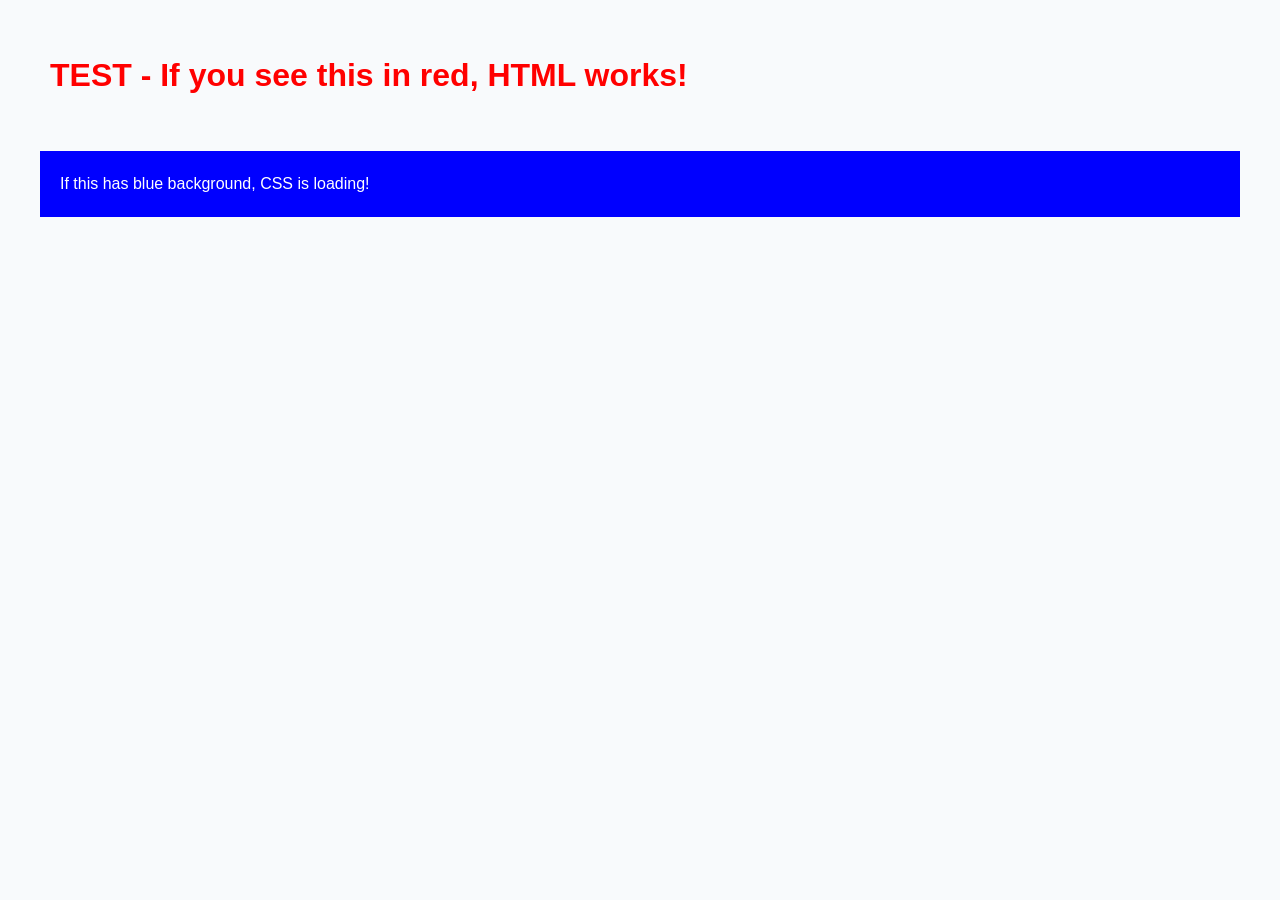
<file: test.html>
<!DOCTYPE html>
<html lang="en">
<head>
    <meta charset="UTF-8">
    <meta name="viewport" content="width=device-width, initial-scale=1.0">
    <title>Test Page</title>
    <link rel="stylesheet" href="styles.css">
</head>
<body>
    <h1 style="color: red; padding: 50px;">TEST - If you see this in red, HTML works!</h1>
    <div class="container" style="background: blue; padding: 20px; color: white;">
        <p>If this has blue background, CSS is loading!</p>
    </div>
    <script>
        alert('JavaScript is working!');
        console.log('CSS file loaded:', document.styleSheets.length);
    </script>
    <script src="script.js"></script>
</body>
</html>
</file>
<file: styles.css>
/* ========================================
   MODERN PORTFOLIO WEBSITE - CSS
   Ajay Jadhav Portfolio
   ======================================== */

/* ========== CSS VARIABLES ========== */
:root {
    --primary-color: #6366f1;
    --secondary-color: #8b5cf6;
    --accent-color: #ec4899;
    --dark-bg: #0f172a;
    --darker-bg: #020617;
    --light-bg: #f8fafc;
    --text-dark: #1e293b;
    --text-light: #cbd5e1;
    --white: #ffffff;
    --gradient-1: linear-gradient(135deg, #667eea 0%, #764ba2 100%);
    --gradient-2: linear-gradient(135deg, #f093fb 0%, #f5576c 100%);
    --gradient-3: linear-gradient(135deg, #4facfe 0%, #00f2fe 100%);
    --shadow-sm: 0 2px 4px rgba(0, 0, 0, 0.1);
    --shadow-md: 0 4px 6px rgba(0, 0, 0, 0.1);
    --shadow-lg: 0 10px 15px rgba(0, 0, 0, 0.1);
    --shadow-xl: 0 20px 25px rgba(0, 0, 0, 0.15);
    --transition: all 0.3s cubic-bezier(0.4, 0, 0.2, 1);
}

/* ========== RESET & BASE STYLES ========== */
* {
    margin: 0;
    padding: 0;
    box-sizing: border-box;
}

html {
    scroll-behavior: smooth;
    scroll-padding-top: 80px;
}

body {
    font-family: 'Poppins', sans-serif;
    line-height: 1.6;
    color: var(--text-dark);
    background: var(--light-bg);
    overflow-x: hidden;
}

body.dark-mode {
    background: var(--dark-bg);
    color: var(--text-light);
}

.container {
    max-width: 1200px;
    margin: 0 auto;
    padding: 0 20px;
}

a {
    text-decoration: none;
    color: inherit;
    transition: var(--transition);
}

img {
    max-width: 100%;
    height: auto;
    display: block;
}

/* ========== LOADING ANIMATION ========== */
.loader-wrapper {
    position: fixed;
    top: 0;
    left: 0;
    width: 100%;
    height: 100%;
    background: var(--dark-bg);
    display: flex;
    justify-content: center;
    align-items: center;
    z-index: 9999;
    transition: opacity 0.5s, visibility 0.5s;
}

.loader-wrapper.fade-out {
    opacity: 0;
    visibility: hidden;
}

.loader {
    width: 50px;
    height: 50px;
    border: 5px solid rgba(255, 255, 255, 0.1);
    border-top-color: var(--primary-color);
    border-radius: 50%;
    animation: spin 1s linear infinite;
}

@keyframes spin {
    to { transform: rotate(360deg); }
}

/* ========== NAVIGATION BAR ========== */
.navbar {
    position: fixed;
    top: 0;
    left: 0;
    width: 100%;
    background: rgba(255, 255, 255, 0.95);
    backdrop-filter: blur(10px);
    box-shadow: var(--shadow-md);
    z-index: 1000;
    transition: var(--transition);
}

body.dark-mode .navbar {
    background: rgba(15, 23, 42, 0.95);
}

.nav-content {
    display: flex;
    justify-content: space-between;
    align-items: center;
    padding: 1rem 0;
}

.logo {
    font-size: 1.5rem;
    font-weight: 700;
    background: var(--gradient-1);
    -webkit-background-clip: text;
    -webkit-text-fill-color: transparent;
    background-clip: text;
}

.nav-menu {
    display: flex;
    list-style: none;
    gap: 2rem;
}

.nav-link {
    font-weight: 500;
    position: relative;
    padding: 0.5rem 0;
}

.nav-link::after {
    content: '';
    position: absolute;
    bottom: 0;
    left: 0;
    width: 0;
    height: 2px;
    background: var(--primary-color);
    transition: width 0.3s;
}

.nav-link:hover::after,
.nav-link.active::after {
    width: 100%;
}

.nav-actions {
    display: flex;
    align-items: center;
    gap: 1rem;
}

.theme-toggle {
    background: var(--gradient-1);
    color: var(--white);
    border: none;
    width: 40px;
    height: 40px;
    border-radius: 50%;
    cursor: pointer;
    display: flex;
    align-items: center;
    justify-content: center;
    font-size: 1.2rem;
    transition: var(--transition);
}

.theme-toggle:hover {
    transform: rotate(180deg) scale(1.1);
}

.hamburger {
    display: none;
    flex-direction: column;
    gap: 5px;
    background: none;
    border: none;
    cursor: pointer;
    padding: 5px;
}

.hamburger span {
    width: 25px;
    height: 3px;
    background: var(--text-dark);
    transition: var(--transition);
    border-radius: 3px;
}

body.dark-mode .hamburger span {
    background: var(--text-light);
}

/* ========== HERO SECTION ========== */
.hero {
    min-height: 100vh;
    display: flex;
    align-items: center;
    justify-content: center;
    position: relative;
    padding: 6rem 0 4rem;
    overflow: hidden;
}

.hero-bg {
    position: absolute;
    top: 0;
    left: 0;
    width: 100%;
    height: 100%;
    background: var(--gradient-1);
    opacity: 0.1;
    z-index: -1;
}

body.dark-mode .hero-bg {
    opacity: 0.2;
}

.hero-content {
    display: grid;
    grid-template-columns: 1fr 1fr;
    gap: 4rem;
    align-items: center;
}

.hero-greeting {
    font-size: 1.2rem;
    color: var(--primary-color);
    margin-bottom: 0.5rem;
}

.hero-name {
    font-size: 3.5rem;
    font-weight: 800;
    background: var(--gradient-1);
    -webkit-background-clip: text;
    -webkit-text-fill-color: transparent;
    background-clip: text;
    margin-bottom: 1rem;
}

.hero-role {
    font-size: 1.8rem;
    font-weight: 600;
    color: var(--secondary-color);
    margin-bottom: 1.5rem;
    min-height: 50px;
}

.cursor {
    animation: blink 1s infinite;
}

@keyframes blink {
    0%, 50% { opacity: 1; }
    51%, 100% { opacity: 0; }
}

.hero-description {
    font-size: 1.1rem;
    color: var(--text-dark);
    margin-bottom: 2rem;
    line-height: 1.8;
}

body.dark-mode .hero-description {
    color: var(--text-light);
}

.hero-buttons {
    display: flex;
    gap: 1rem;
    flex-wrap: wrap;
    margin-bottom: 2rem;
}

.btn {
    padding: 0.875rem 2rem;
    border-radius: 50px;
    font-weight: 600;
    display: inline-flex;
    align-items: center;
    gap: 0.5rem;
    cursor: pointer;
    border: none;
    transition: var(--transition);
    font-size: 1rem;
}

.btn-primary {
    background: var(--gradient-1);
    color: var(--white);
    box-shadow: var(--shadow-lg);
}

.btn-primary:hover {
    transform: translateY(-3px);
    box-shadow: var(--shadow-xl);
}

.btn-secondary {
    background: transparent;
    color: var(--primary-color);
    border: 2px solid var(--primary-color);
}

.btn-secondary:hover {
    background: var(--primary-color);
    color: var(--white);
}

.social-links {
    display: flex;
    gap: 1rem;
}

.social-links a {
    width: 45px;
    height: 45px;
    border-radius: 50%;
    display: flex;
    align-items: center;
    justify-content: center;
    background: var(--gradient-1);
    color: var(--white);
    font-size: 1.2rem;
    transition: var(--transition);
}

.social-links a:hover {
    transform: translateY(-5px) scale(1.1);
    box-shadow: var(--shadow-lg);
}

.image-wrapper {
    position: relative;
    width: 100%;
    max-width: 400px;
    margin: 0 auto;
}

.image-placeholder {
    width: 350px;
    height: 350px;
    border-radius: 50%;
    background: var(--gradient-1);
    display: flex;
    align-items: center;
    justify-content: center;
    font-size: 8rem;
    color: var(--white);
    box-shadow: var(--shadow-xl);
    animation: float 3s ease-in-out infinite;
    position: relative;
}

.image-placeholder::before {
    content: '';
    position: absolute;
    inset: -10px;
    border-radius: 50%;
    background: var(--gradient-2);
    z-index: -1;
    opacity: 0.3;
    animation: pulse 2s ease-in-out infinite;
}

@keyframes float {
    0%, 100% { transform: translateY(0); }
    50% { transform: translateY(-20px); }
}

@keyframes pulse {
    0%, 100% { transform: scale(1); opacity: 0.3; }
    50% { transform: scale(1.1); opacity: 0.5; }
}

.scroll-indicator {
    position: absolute;
    bottom: 2rem;
    left: 50%;
    transform: translateX(-50%);
}

.mouse {
    width: 25px;
    height: 40px;
    border: 2px solid var(--primary-color);
    border-radius: 15px;
    position: relative;
    animation: scroll-down 2s infinite;
}

.mouse::before {
    content: '';
    position: absolute;
    top: 8px;
    left: 50%;
    transform: translateX(-50%);
    width: 4px;
    height: 8px;
    background: var(--primary-color);
    border-radius: 2px;
    animation: scroll-wheel 2s infinite;
}

@keyframes scroll-down {
    0%, 20%, 50%, 80%, 100% { transform: translateY(0); }
    40% { transform: translateY(10px); }
    60% { transform: translateY(5px); }
}

@keyframes scroll-wheel {
    0% { opacity: 1; top: 8px; }
    100% { opacity: 0; top: 20px; }
}

/* ========== SECTIONS ========== */
section {
    padding: 5rem 0;
}

.section-title {
    font-size: 2.5rem;
    font-weight: 700;
    text-align: center;
    margin-bottom: 1rem;
    background: var(--gradient-1);
    -webkit-background-clip: text;
    -webkit-text-fill-color: transparent;
    background-clip: text;
}

.section-subtitle {
    text-align: center;
    font-size: 1.1rem;
    color: var(--text-dark);
    margin-bottom: 3rem;
    opacity: 0.8;
}

body.dark-mode .section-subtitle {
    color: var(--text-light);
}

/* ========== ABOUT SECTION ========== */
.about-content {
    display: grid;
    grid-template-columns: 1fr 2fr;
    gap: 3rem;
    margin-top: 3rem;
}

.about-image-wrapper {
    position: relative;
}

.about-placeholder {
    width: 300px;
    height: 300px;
    border-radius: 20px;
    background: var(--gradient-2);
    display: flex;
    align-items: center;
    justify-content: center;
    font-size: 6rem;
    color: var(--white);
    box-shadow: var(--shadow-xl);
    transition: var(--transition);
}

.about-placeholder:hover {
    transform: scale(1.05) rotate(2deg);
}

.about-text h3 {
    font-size: 1.8rem;
    margin-bottom: 1rem;
    color: var(--secondary-color);
}

.about-text p {
    margin-bottom: 1rem;
    line-height: 1.8;
    opacity: 0.9;
}

.about-stats {
    display: grid;
    grid-template-columns: repeat(3, 1fr);
    gap: 2rem;
    margin-top: 2rem;
}

.stat-item {
    text-align: center;
    padding: 1.5rem;
    background: var(--white);
    border-radius: 15px;
    box-shadow: var(--shadow-md);
    transition: var(--transition);
}

body.dark-mode .stat-item {
    background: rgba(255, 255, 255, 0.05);
}

.stat-item:hover {
    transform: translateY(-10px);
    box-shadow: var(--shadow-xl);
}

.stat-item i {
    font-size: 2.5rem;
    background: var(--gradient-1);
    -webkit-background-clip: text;
    -webkit-text-fill-color: transparent;
    background-clip: text;
    margin-bottom: 0.5rem;
}

.stat-item h4 {
    font-size: 2rem;
    font-weight: 700;
    color: var(--primary-color);
    margin: 0.5rem 0;
}

.stat-item p {
    font-size: 0.9rem;
    opacity: 0.8;
    margin: 0;
}

/* ========== SKILLS SECTION ========== */
.skills {
    background: var(--white);
}

body.dark-mode .skills {
    background: rgba(255, 255, 255, 0.02);
}

.skills-container {
    display: grid;
    grid-template-columns: repeat(auto-fit, minmax(350px, 1fr));
    gap: 2rem;
    margin-top: 3rem;
}

.skill-category {
    background: var(--light-bg);
    padding: 2rem;
    border-radius: 20px;
    box-shadow: var(--shadow-md);
    transition: var(--transition);
}

body.dark-mode .skill-category {
    background: rgba(255, 255, 255, 0.05);
}

.skill-category:hover {
    transform: translateY(-5px);
    box-shadow: var(--shadow-xl);
}

.skill-category h3 {
    font-size: 1.3rem;
    margin-bottom: 1.5rem;
    display: flex;
    align-items: center;
    gap: 0.5rem;
    color: var(--secondary-color);
}

.skill-category h3 i {
    font-size: 1.5rem;
}

.skill-list {
    display: flex;
    flex-direction: column;
    gap: 1.5rem;
}

.skill-item {
}

.skill-info {
    display: flex;
    justify-content: space-between;
    margin-bottom: 0.5rem;
    font-weight: 600;
}

.skill-name {
    color: var(--text-dark);
}

body.dark-mode .skill-name {
    color: var(--text-light);
}

.skill-percentage {
    color: var(--primary-color);
}

.skill-bar {
    height: 10px;
    background: rgba(99, 102, 241, 0.1);
    border-radius: 10px;
    overflow: hidden;
}

.skill-progress {
    height: 100%;
    background: var(--gradient-1);
    border-radius: 10px;
    width: 0;
    transition: width 1.5s ease-out;
}

.skill-progress.animate {
    width: var(--progress, 0);
}

.tech-stack {
    margin-top: 3rem;
    text-align: center;
}

.tech-stack h3 {
    font-size: 1.8rem;
    margin-bottom: 2rem;
    color: var(--secondary-color);
}

.tech-icons {
    display: flex;
    justify-content: center;
    flex-wrap: wrap;
    gap: 2rem;
}

.tech-icon {
    width: 80px;
    height: 80px;
    border-radius: 15px;
    background: var(--white);
    display: flex;
    align-items: center;
    justify-content: center;
    font-size: 3rem;
    box-shadow: var(--shadow-md);
    transition: var(--transition);
    cursor: pointer;
}

body.dark-mode .tech-icon {
    background: rgba(255, 255, 255, 0.05);
}

.tech-icon:hover {
    transform: translateY(-10px) scale(1.1);
    box-shadow: var(--shadow-xl);
}

.tech-icon i {
    background: var(--gradient-1);
    -webkit-background-clip: text;
    -webkit-text-fill-color: transparent;
    background-clip: text;
}

/* ========== PROJECTS SECTION ========== */
.projects-grid {
    display: grid;
    grid-template-columns: repeat(auto-fit, minmax(300px, 1fr));
    gap: 2rem;
    margin-top: 3rem;
}

.project-card {
    background: var(--white);
    border-radius: 20px;
    overflow: hidden;
    box-shadow: var(--shadow-md);
    transition: var(--transition);
}

body.dark-mode .project-card {
    background: rgba(255, 255, 255, 0.05);
}

.project-card:hover {
    transform: translateY(-10px);
    box-shadow: var(--shadow-xl);
}

.project-image {
    position: relative;
    height: 200px;
    overflow: hidden;
}

.project-placeholder {
    width: 100%;
    height: 100%;
    background: var(--gradient-3);
    display: flex;
    align-items: center;
    justify-content: center;
    font-size: 4rem;
    color: var(--white);
    transition: var(--transition);
}

.project-card:hover .project-placeholder {
    transform: scale(1.1);
}

.project-overlay {
    position: absolute;
    top: 0;
    left: 0;
    width: 100%;
    height: 100%;
    background: rgba(0, 0, 0, 0.8);
    display: flex;
    align-items: center;
    justify-content: center;
    opacity: 0;
    transition: var(--transition);
}

.project-card:hover .project-overlay {
    opacity: 1;
}

.project-links {
    display: flex;
    gap: 1rem;
}

.project-link {
    width: 50px;
    height: 50px;
    border-radius: 50%;
    background: var(--white);
    display: flex;
    align-items: center;
    justify-content: center;
    font-size: 1.5rem;
    color: var(--primary-color);
    transition: var(--transition);
}

.project-link:hover {
    transform: scale(1.2);
    background: var(--primary-color);
    color: var(--white);
}

.project-content {
    padding: 1.5rem;
}

.project-content h3 {
    font-size: 1.3rem;
    margin-bottom: 0.75rem;
    color: var(--text-dark);
}

body.dark-mode .project-content h3 {
    color: var(--text-light);
}

.project-content p {
    font-size: 0.95rem;
    opacity: 0.8;
    margin-bottom: 1rem;
    line-height: 1.6;
}

.project-tech {
    display: flex;
    flex-wrap: wrap;
    gap: 0.5rem;
}

.tech-tag {
    padding: 0.25rem 0.75rem;
    background: var(--gradient-1);
    color: var(--white);
    border-radius: 20px;
    font-size: 0.75rem;
    font-weight: 600;
}

.projects-cta {
    text-align: center;
    margin-top: 3rem;
}

.projects-cta p {
    font-size: 1.2rem;
    margin-bottom: 1.5rem;
    opacity: 0.8;
}

/* ========== CONTACT SECTION ========== */
.contact {
    background: var(--white);
}

body.dark-mode .contact {
    background: rgba(255, 255, 255, 0.02);
}

.contact-content {
    display: grid;
    grid-template-columns: 1fr 1fr;
    gap: 3rem;
    margin-top: 3rem;
}

.contact-info h3 {
    font-size: 1.8rem;
    margin-bottom: 1rem;
    color: var(--secondary-color);
}

.contact-info > p {
    margin-bottom: 2rem;
    line-height: 1.8;
    opacity: 0.9;
}

.contact-details {
    display: flex;
    flex-direction: column;
    gap: 1.5rem;
}

.contact-item {
    display: flex;
    gap: 1rem;
    align-items: flex-start;
}

.contact-item i {
    font-size: 1.5rem;
    color: var(--primary-color);
    margin-top: 0.25rem;
}

.contact-item h4 {
    font-size: 1.1rem;
    margin-bottom: 0.25rem;
}

.contact-item p,
.contact-item a {
    font-size: 0.95rem;
    opacity: 0.8;
}

.contact-item a:hover {
    color: var(--primary-color);
    opacity: 1;
}

.contact-social {
    display: flex;
    gap: 1rem;
    margin-top: 0.5rem;
}

.contact-social a {
    width: 40px;
    height: 40px;
    border-radius: 50%;
    display: flex;
    align-items: center;
    justify-content: center;
    background: var(--gradient-1);
    color: var(--white);
    font-size: 1.1rem;
    transition: var(--transition);
}

.contact-social a:hover {
    transform: translateY(-5px) scale(1.1);
}

.contact-form-wrapper {
    background: var(--light-bg);
    padding: 2rem;
    border-radius: 20px;
    box-shadow: var(--shadow-md);
}

body.dark-mode .contact-form-wrapper {
    background: rgba(255, 255, 255, 0.05);
}

.form-group {
    margin-bottom: 1.5rem;
}

.form-group label {
    display: block;
    margin-bottom: 0.5rem;
    font-weight: 600;
    color: var(--text-dark);
}

body.dark-mode .form-group label {
    color: var(--text-light);
}

.form-group input,
.form-group textarea {
    width: 100%;
    padding: 0.875rem;
    border: 2px solid rgba(99, 102, 241, 0.2);
    border-radius: 10px;
    font-family: inherit;
    font-size: 1rem;
    transition: var(--transition);
    background: var(--white);
}

body.dark-mode .form-group input,
body.dark-mode .form-group textarea {
    background: rgba(255, 255, 255, 0.05);
    color: var(--text-light);
    border-color: rgba(255, 255, 255, 0.1);
}

.form-group input:focus,
.form-group textarea:focus {
    outline: none;
    border-color: var(--primary-color);
    box-shadow: 0 0 0 3px rgba(99, 102, 241, 0.1);
}

.error-message {
    display: block;
    color: #ef4444;
    font-size: 0.875rem;
    margin-top: 0.25rem;
}

.btn-submit {
    width: 100%;
    position: relative;
}

.btn-loader {
    display: none;
    width: 20px;
    height: 20px;
    border: 3px solid rgba(255, 255, 255, 0.3);
    border-top-color: var(--white);
    border-radius: 50%;
    animation: spin 1s linear infinite;
}

.btn-submit.loading .btn-text {
    opacity: 0;
}

.btn-submit.loading .btn-loader {
    display: block;
    position: absolute;
    left: 50%;
    top: 50%;
    transform: translate(-50%, -50%);
}

.form-status {
    margin-top: 1rem;
    padding: 1rem;
    border-radius: 10px;
    text-align: center;
    font-weight: 600;
    display: none;
}

.form-status.success {
    display: block;
    background: #d1fae5;
    color: #065f46;
}

.form-status.error {
    display: block;
    background: #fee2e2;
    color: #991b1b;
}

/* ========== FOOTER ========== */
.footer {
    background: var(--darker-bg);
    color: var(--text-light);
    padding: 3rem 0 1.5rem;
}

.footer-content {
    display: grid;
    grid-template-columns: repeat(auto-fit, minmax(250px, 1fr));
    gap: 2rem;
    margin-bottom: 2rem;
}

.footer-info h3 {
    font-size: 1.5rem;
    margin-bottom: 0.5rem;
    background: var(--gradient-1);
    -webkit-background-clip: text;
    -webkit-text-fill-color: transparent;
    background-clip: text;
}

.footer-info p {
    opacity: 0.8;
}

.footer-links h4,
.footer-social h4 {
    font-size: 1.2rem;
    margin-bottom: 1rem;
    color: var(--white);
}

.footer-links ul {
    list-style: none;
}

.footer-links li {
    margin-bottom: 0.5rem;
}

.footer-links a {
    opacity: 0.8;
    transition: var(--transition);
}

.footer-links a:hover {
    opacity: 1;
    color: var(--primary-color);
    padding-left: 5px;
}

.footer-social-links {
    display: flex;
    gap: 1rem;
}

.footer-social-links a {
    width: 40px;
    height: 40px;
    border-radius: 50%;
    background: rgba(255, 255, 255, 0.1);
    display: flex;
    align-items: center;
    justify-content: center;
    font-size: 1.2rem;
    transition: var(--transition);
}

.footer-social-links a:hover {
    background: var(--primary-color);
    transform: translateY(-5px);
}

.footer-bottom {
    text-align: center;
    padding-top: 2rem;
    border-top: 1px solid rgba(255, 255, 255, 0.1);
    opacity: 0.7;
}

.footer-bottom p {
    margin: 0.25rem 0;
}

.footer-bottom i {
    color: #ef4444;
    animation: heartbeat 1.5s infinite;
}

@keyframes heartbeat {
    0%, 100% { transform: scale(1); }
    50% { transform: scale(1.2); }
}

/* ========== BACK TO TOP BUTTON ========== */
.back-to-top {
    position: fixed;
    bottom: 2rem;
    right: 2rem;
    width: 50px;
    height: 50px;
    border-radius: 50%;
    background: var(--gradient-1);
    color: var(--white);
    border: none;
    font-size: 1.5rem;
    cursor: pointer;
    box-shadow: var(--shadow-lg);
    opacity: 0;
    visibility: hidden;
    transition: var(--transition);
    z-index: 999;
}

.back-to-top.show {
    opacity: 1;
    visibility: visible;
}

.back-to-top:hover {
    transform: translateY(-5px);
    box-shadow: var(--shadow-xl);
}

/* ========== RESPONSIVE DESIGN ========== */
@media (max-width: 992px) {
    .hero-content {
        grid-template-columns: 1fr;
        text-align: center;
    }

    .hero-image {
        order: -1;
    }

    .image-placeholder {
        width: 280px;
        height: 280px;
        font-size: 6rem;
    }

    .hero-name {
        font-size: 2.5rem;
    }

    .hero-role {
        font-size: 1.5rem;
    }

    .hero-buttons {
        justify-content: center;
    }

    .social-links {
        justify-content: center;
    }

    .about-content {
        grid-template-columns: 1fr;
        text-align: center;
    }

    .about-placeholder {
        width: 250px;
        height: 250px;
        margin: 0 auto;
    }

    .about-stats {
        grid-template-columns: 1fr;
        max-width: 300px;
        margin: 2rem auto 0;
    }

    .skills-container {
        grid-template-columns: 1fr;
    }

    .contact-content {
        grid-template-columns: 1fr;
    }
}

@media (max-width: 768px) {
    .nav-menu {
        position: fixed;
        top: 70px;
        left: -100%;
        width: 100%;
        height: calc(100vh - 70px);
        background: var(--white);
        flex-direction: column;
        align-items: center;
        justify-content: center;
        gap: 2rem;
        transition: left 0.3s;
        box-shadow: var(--shadow-lg);
    }

    body.dark-mode .nav-menu {
        background: var(--dark-bg);
    }

    .nav-menu.active {
        left: 0;
    }

    .hamburger {
        display: flex;
    }

    .hamburger.active span:nth-child(1) {
        transform: rotate(45deg) translate(8px, 8px);
    }

    .hamburger.active span:nth-child(2) {
        opacity: 0;
    }

    .hamburger.active span:nth-child(3) {
        transform: rotate(-45deg) translate(7px, -7px);
    }

    .hero {
        padding: 5rem 0 3rem;
    }

    .section-title {
        font-size: 2rem;
    }

    .projects-grid {
        grid-template-columns: 1fr;
    }

    .tech-icons {
        gap: 1rem;
    }

    .tech-icon {
        width: 60px;
        height: 60px;
        font-size: 2rem;
    }

    .back-to-top {
        width: 45px;
        height: 45px;
        bottom: 1.5rem;
        right: 1.5rem;
        font-size: 1.2rem;
    }
}

@media (max-width: 480px) {
    .hero-name {
        font-size: 2rem;
    }

    .hero-role {
        font-size: 1.2rem;
    }

    .image-placeholder {
        width: 220px;
        height: 220px;
        font-size: 4.5rem;
    }

    .btn {
        padding: 0.75rem 1.5rem;
        font-size: 0.9rem;
    }

    .hero-buttons {
        flex-direction: column;
        width: 100%;
    }

    .hero-buttons .btn {
        width: 100%;
        justify-content: center;
    }

    .section-title {
        font-size: 1.75rem;
    }

    .section-subtitle {
        font-size: 1rem;
    }
}

/* ========== UTILITIES ========== */
.text-gradient {
    background: var(--gradient-1);
    -webkit-background-clip: text;
    -webkit-text-fill-color: transparent;
    background-clip: text;
}

.glassmorphism {
    background: rgba(255, 255, 255, 0.1);
    backdrop-filter: blur(10px);
    border: 1px solid rgba(255, 255, 255, 0.2);
}

/* ========== ANIMATIONS ========== */
@keyframes fadeInUp {
    from {
        opacity: 0;
        transform: translateY(30px);
    }
    to {
        opacity: 1;
        transform: translateY(0);
    }
}

@keyframes fadeInDown {
    from {
        opacity: 0;
        transform: translateY(-30px);
    }
    to {
        opacity: 1;
        transform: translateY(0);
    }
}

@keyframes fadeInLeft {
    from {
        opacity: 0;
        transform: translateX(-30px);
    }
    to {
        opacity: 1;
        transform: translateX(0);
    }
}

@keyframes fadeInRight {
    from {
        opacity: 0;
        transform: translateX(30px);
    }
    to {
        opacity: 1;
        transform: translateX(0);
    }
}

@keyframes zoomIn {
    from {
        opacity: 0;
        transform: scale(0.9);
    }
    to {
        opacity: 1;
        transform: scale(1);
    }
}

/* Smooth scrollbar */
::-webkit-scrollbar {
    width: 12px;
}

::-webkit-scrollbar-track {
    background: var(--light-bg);
}

body.dark-mode ::-webkit-scrollbar-track {
    background: var(--darker-bg);
}

::-webkit-scrollbar-thumb {
    background: var(--gradient-1);
    border-radius: 6px;
}

::-webkit-scrollbar-thumb:hover {
    background: var(--gradient-2);
}

/* Selection */
::selection {
    background: var(--primary-color);
    color: var(--white);
}
</file>
